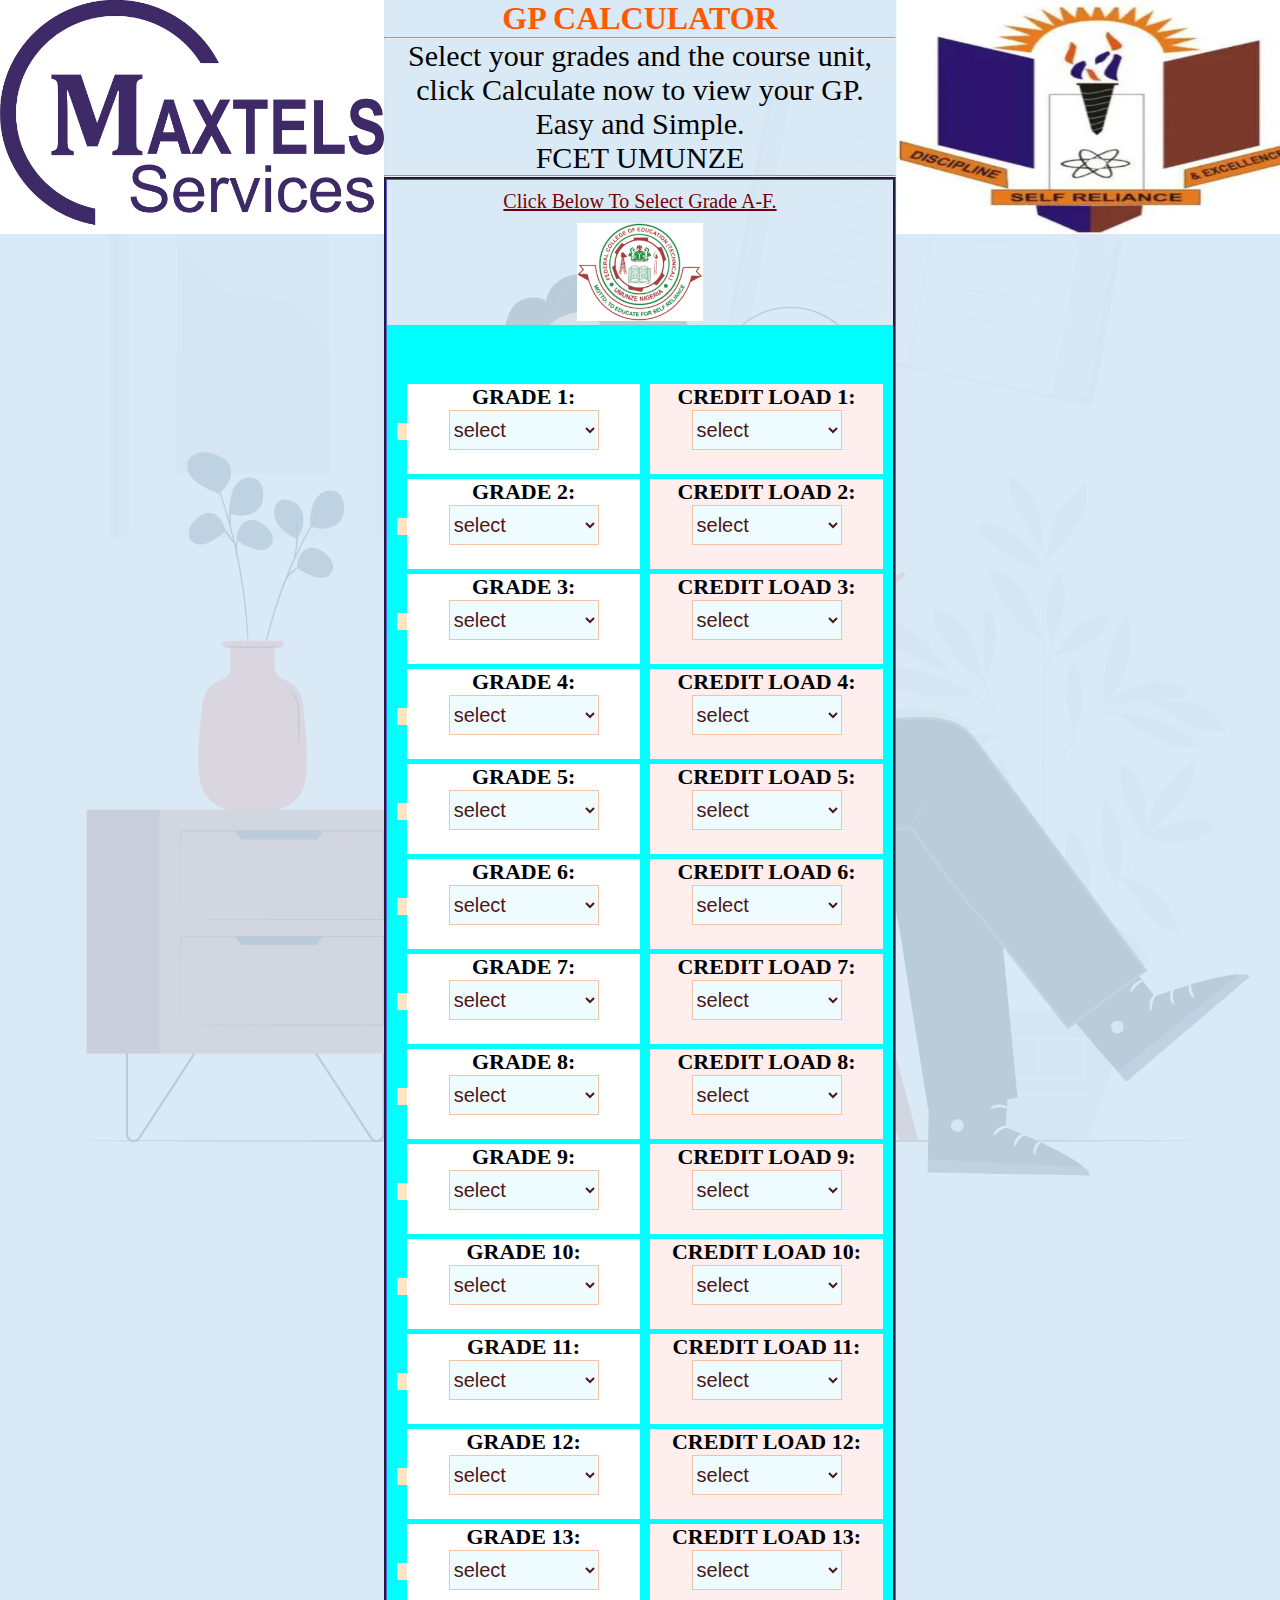
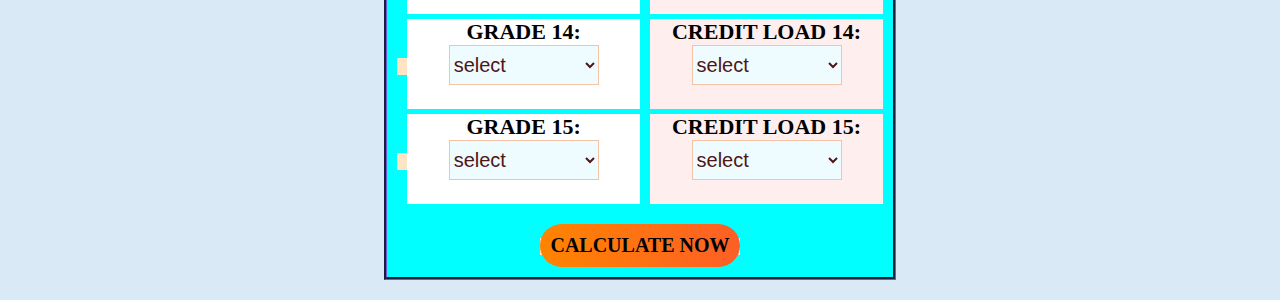
<file: index.html>
<!DOCTYPE html>
<html lang="en">
<head>
    <meta charset="UTF-8">
    <meta http-equiv="X-UA-Compatible" content="IE=edge">
    <meta name="viewport" content="width=device-width, initial-scale=1.0">
    <title>GP CALCULATOR FCET</title>
    <link rel="shortcut icon" href="fcet.png" type="image/x-icon">
    <link rel="stylesheet" href="design.css">
    
    <style> .popup {   position: relative;   display: inline-block;   cursor: pointer;   -webkit-user-select: none;   -moz-user-select: none;   -ms-user-select: none;   user-select: none; } .popup .popuptext { visibility: hidden; width: 400px; height: 110px; background-color: #555; color: #fff;text-align: center; border-radius: 6px; padding: 8px 0; position: absolute;   z-index: 1;   bottom: 125%;   left: 0;   margin-left: -110px;   margin-right: auto; } .popup .popuptext::after {content: "";position: absolute;top: 100%;left: 0;margin-left: 0px;border-width: 5px;border-style: solid;border-color: #555 transparent transparent transparent; } .popup .show {   visibility: visible;   -webkit-animation: fadeIn 1s;   animation: fadeIn 1s; } @-webkit-keyframes fadeIn {   from {opacity: 0;}    to {opacity: 1;} }  @keyframes fadeIn {   from {opacity: 0;}   to {opacity:1 ;} } </style>

    <script> function calcVals() {var a = document.getElementById("gradea");var b = document.getElementById("gradeb");var c = document.getElementById("gradec");var d = document.getElementById("graded");var e = document.getElementById("gradee");var f = document.getElementById("gradef");var g = document.getElementById("gradeg");var h = document.getElementById("gradeh");var i = document.getElementById("gradei");var j = document.getElementById("gradej");var k = document.getElementById("gradek");var l = document.getElementById("gradel");var m = document.getElementById("gradem");var n = document.getElementById("graden");var o = document.getElementById("gradeo");var aa = a.options[a.selectedIndex].value;var bb = b.options[b.selectedIndex].value;var cc = c.options[c.selectedIndex].value;var dd = d.options[d.selectedIndex].value;var ee = e.options[e.selectedIndex].value;var ff = f.options[f.selectedIndex].value;var gg = g.options[g.selectedIndex].value;var hh = h.options[h.selectedIndex].value;var ii = i.options[i.selectedIndex].value;var jj = j.options[j.selectedIndex].value;var kk = k.options[k.selectedIndex].value;var ll = l.options[l.selectedIndex].value;var mm = m.options[m.selectedIndex].value;var nn = n.options[n.selectedIndex].value;var oo = o.options[o.selectedIndex].value; var a1 = document.getElementById("credita1");var b2 = document.getElementById("creditb2");var c3 = document.getElementById("creditc3");var d4 = document.getElementById("creditd4");var e5 = document.getElementById("credite5");var f6 = document.getElementById("creditf6");var g7 = document.getElementById("creditg7");var h8 = document.getElementById("credith8");var i9 = document.getElementById("crediti9");var j10 = document.getElementById("creditj10");var k20 = document.getElementById("creditk20");var l30 = document.getElementById("creditl30");var m40 = document.getElementById("creditm40");var n50 = document.getElementById("creditn50");var o60 = document.getElementById("credito60");var aa1 = a1.options[a1.selectedIndex].value;var bb2 = b2.options[b2.selectedIndex].value;var cc3 = c3.options[c3.selectedIndex].value;var dd4 = d4.options[d4.selectedIndex].value;var ee5 = e5.options[e5.selectedIndex].value;var ff6 = f6.options[f6.selectedIndex].value;var gg7 = g7.options[g7.selectedIndex].value;var hh8 = h8.options[h8.selectedIndex].value;var ii9 = i9.options[i9.selectedIndex].value;var jj10 = j10.options[j10.selectedIndex].value;var kk20 = k20.options[k20.selectedIndex].value;var ll30 = l30.options[l30.selectedIndex].value;var mm40 = m40.options[m40.selectedIndex].value;var nn50 = n50.options[n50.selectedIndex].value;var oo60= o60.options[o60.selectedIndex].value;    var cr1 = +aa*+aa1;var cr2 = +bb*+bb2;var cr3 = +cc*+cc3;var cr4 = +dd*+dd4;var cr5 = +ee*+ee5;var cr6 = +ff*+ff6;var cr7 = +gg*+gg7;var cr8 = +hh*+hh8;var cr9 = +ii*+ii9;var cr10 = +jj*+jj10;var cr20 = +kk*+kk20;var cr30 = +ll*+ll30;var cr40 = +mm*+mm40;var cr50 = +nn*+nn50;var cr60 = +oo*+oo60; var crunit = +aa1 + +bb2 + +cc3 + +dd4 + +ee5 + +ff6 + +gg7 + +hh8 + +ii9 + +jj10 + +kk20 + +ll30 + +mm40 + +nn50 + +oo60; var  crwgt = +cr1 + +cr2 + +cr3 + +cr4 + +cr5 + +cr6 + +cr7 + +cr8 + +cr9 + +cr10 + +cr20 + +cr30 + +cr40 + +cr50 + +cr60; var gpval = +crwgt / +crunit; document.getElementById("gp").value = gpval;}
    </script>
</head>
<body>
    <div class="first-bg" onclick="close()"><div class="second-bg"><div class="service-icon"><img src="maxtels.png" width="30%" height="auto" class="myimg" alt=""><img src="unizik.png"width="30%"height="auto"class="my-img"alt=""></div><div class="intro"><h1 >GP CALCULATOR</h1><hr><p>Select your grades and the course unit, click Calculate now to view your GP. Easy and Simple. <br> FCET UMUNZE</p><hr></div><fieldset><legend></legend><p> Click Below To Select Grade A-F.</p>
    <img src="fcet.png" width="25%" height="auto" alt="">
    <div class="first-box"><br><br><br> <iv class="sec-box">    <div class="box-1">        <label for="course1">GRADE 1:</label><select name="course1" id="gradea"><option value="0" hidden="">select</option><option value="5">A</option><option value="4">B</option><option value="3">C</option><option value="2">D</option><option value="1">E</option><option value="0">F</option></select>    </div>    <div class="box-2">        <label for="credit">CREDIT LOAD 1:</label><select name="credit" id="credita1"><option value="0" hidden="">select</option><option value="1">ONE(1) CREDIT </option><option value="2">TWO(2) CREDIT</option><option value="3">THREE(3) CREDIT</option></select>    </div> <div> <iv class="sec-box">    <div class="box-1">        <label for="course2">GRADE 2:</label><select name="course2" id="gradeb"><option value="0" hidden="">select</option><option value="5">A</option><option value="4">B</option><option value="3">C</option><option value="2">D</option><option value="1">E</option><option value="0">F</option></select>    </div>    <div class="box-2">        <label for="credit2">CREDIT LOAD 2:</label><select name="credit2" id="creditb2"><option value="0" hidden="">select</option><option value="1">ONE(1) CREDIT </option><option value="2">TWO(2) CREDIT</option><option value="3">THREE(3) CREDIT</option></select>    </div> <div> <iv class="sec-box">    <div class="box-1">        <label for="course3">GRADE 3:</label><select name="course3" id="gradec"><option value="0" hidden="">select</option><option value="5">A</option><option value="4">B</option><option value="3">C</option><option value="2">D</option><option value="1">E</option><option value="0">F</option></select>    </div>    <div class="box-2">        <label for="credit3">CREDIT LOAD 3:</label><select name="credit3" id="creditc3"><option value="0" hidden="">select</option><option value="1">ONE(1) CREDIT </option><option value="2">TWO(2) CREDIT</option><option value="3">THREE(3) CREDIT</option></select>    </div> <div> <iv class="sec-box">    <div class="box-1">        <label for="course4">GRADE 4:</label><select name="course4" id="graded"><option value="0" hidden="">select</option><option value="5">A</option><option value="4">B</option><option value="3">C</option><option value="2">D</option><option value="1">E</option><option value="0">F</option></select>    </div>    <div class="box-2">        <label for="credit4">CREDIT LOAD 4:</label><select name="credit4" id="creditd4"><option value="0" hidden="">select</option><option value="1">ONE(1) CREDIT </option><option value="2">TWO(2) CREDIT</option><option value="3">THREE(3) CREDIT</option></select>    </div> <div> <iv class="sec-box">    <div class="box-1">        <label for="course5">GRADE 5:</label><select name="course5" id="gradee"><option value="0" hidden="">select</option><option value="5">A</option><option value="4">B</option><option value="3">C</option><option value="2">D</option><option value="1">E</option><option value="0">F</option></select>    </div>    <div class="box-2">        <label for="credit5">CREDIT LOAD 5:</label><select name="credit5" id="credite5"><option value="0" hidden="">select</option><option value="1">ONE(1) CREDIT </option><option value="2">TWO(2) CREDIT</option><option value="3">THREE(3) CREDIT</option></select>    </div> <div> <iv class="sec-box">    <div class="box-1">        <label for="course6">GRADE 6:</label><select name="course6" id="gradef"><option value="0" hidden="">select</option><option value="5">A</option><option value="4">B</option><option value="3">C</option><option value="2">D</option><option value="1">E</option><option value="0">F</option></select>    </div>    <div class="box-2">        <label for="credit6">CREDIT LOAD 6:</label><select name="credit6" id="creditf6"><option value="0" hidden="">select</option><option value="1">ONE(1) CREDIT </option><option value="2">TWO(2) CREDIT</option><option value="3">THREE(3) CREDIT</option></select>    </div> <div> <iv class="sec-box">    <div class="box-1">        <label for="course7">GRADE 7:</label><select name="course7" id="gradeg"><option value="0" hidden="">select</option><option value="5">A</option><option value="4">B</option><option value="3">C</option><option value="2">D</option><option value="1">E</option><option value="0">F</option></select>    </div>    <div class="box-2">        <label for="credit7">CREDIT LOAD 7:</label><select name="credit7" id="creditg7"><option value="0" hidden="">select</option><option value="1">ONE(1) CREDIT </option><option value="2">TWO(2) CREDIT</option><option value="3">THREE(3) CREDIT</option></select>    </div> <div> <iv class="sec-box">    <div class="box-1">        <label for="course8">GRADE 8:</label><select name="course8" id="gradeh"><option value="0" hidden="">select</option><option value="5">A</option><option value="4">B</option><option value="3">C</option><option value="2">D</option><option value="1">E</option><option value="0">F</option></select>    </div>    <div class="box-2">        <label for="credit8">CREDIT LOAD 8:</label><select name="credit8" id="credith8"><option value="0" hidden="">select</option><option value="1">ONE(1) CREDIT </option><option value="2">TWO(2) CREDIT</option><option value="3">THREE(3) CREDIT</option></select>    </div> <div> <iv class="sec-box">    <div class="box-1">        <label for="course9">GRADE 9:</label><select name="course9" id="gradei"><option value="0" hidden="">select</option><option value="5">A</option><option value="4">B</option><option value="3">C</option><option value="2">D</option><option value="1">E</option><option value="0">F</option></select>    </div>    <div class="box-2">        <label for="credit9">CREDIT LOAD 9:</label><select name="credit9" id="crediti9"><option value="0" hidden="">select</option><option value="1">ONE(1) CREDIT </option><option value="2">TWO(2) CREDIT</option><option value="3">THREE(3) CREDIT</option></select>    </div> <div> <iv class="sec-box">    <div class="box-1">        <label for="course10">GRADE 10:</label><select name="course10" id="gradej"><option value="0" hidden="">select</option><option value="5">A</option><option value="4">B</option><option value="3">C</option><option value="2">D</option><option value="1">E</option><option value="0">F</option></select>    </div>    <div class="box-2">        <label for="credit10">CREDIT LOAD 10:</label><select name="credit10" id="creditj10"><option value="0" hidden="">select</option><option value="1">ONE(1) CREDIT </option><option value="2">TWO(2) CREDIT</option><option value="3">THREE(3) CREDIT</option></select>    </div> <div> <iv class="sec-box">    <div class="box-1">        <label for="course20">GRADE 11:</label><select name="course20" id="gradek"><option value="0" hidden="">select</option><option value="5">A</option><option value="4">B</option><option value="3">C</option><option value="2">D</option><option value="1">E</option><option value="0">F</option></select>    </div>    <div class="box-2">        <label for="credit20">CREDIT LOAD 11:</label><select name="credit20" id="creditk20"><option value="0" hidden="">select</option><option value="1">ONE(1) CREDIT </option><option value="2">TWO(2) CREDIT</option><option value="3">THREE(3) CREDIT</option></select>    </div> <div> <iv class="sec-box">    <div class="box-1">        <label for="course30">GRADE 12:</label><select name="course30" id="gradel"><option value="0" hidden="">select</option><option value="5">A</option><option value="4">B</option><option value="3">C</option><option value="2">D</option><option value="1">E</option><option value="0">F</option></select>    </div>    <div class="box-2">        <label for="credit30">CREDIT LOAD 12:</label><select name="credit30" id="creditl30"><option value="0" hidden="">select</option><option value="1">ONE(1) CREDIT </option><option value="2">TWO(2) CREDIT</option><option value="3">THREE(3) CREDIT</option></select>    </div> <div> <iv class="sec-box">    <div class="box-1">        <label for="course40">GRADE 13:</label><select name="course40" id="gradem"><option value="0" hidden="">select</option><option value="5">A</option><option value="4">B</option><option value="3">C</option><option value="2">D</option><option value="1">E</option><option value="0">F</option></select>    </div>    <div class="box-2">        <label for="credit40">CREDIT LOAD 13:</label><select name="credit40" id="creditm40"><option value="0" hidden="">select</option><option value="1">ONE(1) CREDIT </option><option value="2">TWO(2) CREDIT</option><option value="3">THREE(3) CREDIT</option></select>    </div> <div> <iv class="sec-box">    <div class="box-1">        <label for="course50">GRADE 14:</label><select name="course50" id="graden"><option value="0" hidden="">select</option><option value="5">A</option><option value="4">B</option><option value="3">C</option><option value="2">D</option><option value="1">E</option><option value="0">F</option></select>    </div>    <div class="box-2">        <label for="credit50">CREDIT LOAD 14:</label><select name="credit50" id="creditn50"><option value="0" hidden="">select</option><option value="1">ONE(1) CREDIT </option><option value="2">TWO(2) CREDIT</option><option value="3">THREE(3) CREDIT</option></select>    </div> <div> <iv class="sec-box">    <div class="box-1">        <label for="course60">GRADE 15:</label><select name="course60" id="gradeo"><option value="0" hidden="">select</option><option value="5">A</option><option value="4">B</option><option value="3">C</option><option value="2">D</option><option value="1">E</option><option value="0">F</option></select>    </div>    <div class="box-2">        <label for="credit60">CREDIT LOAD 15:</label><select name="credit60" id="credito60"><option value="0" hidden="">select</option><option value="1">ONE(1) CREDIT </option><option value="2">TWO(2) CREDIT</option><option value="3">THREE(3) CREDIT</option></select>    </div> <div>
    </div>
    <div class="popup" onclick="myFunction()"><button onclick="calcVals(); myFunction">CALCULATE NOW</button>
        <span class="popuptext" id="myPopup">YOUR GP IS: <br><input name="totalAmount" id="gp" type="number"readonly=""> <br><h2>BROUGHT TO YOU BY MAXTELS</h2> <br> <h3 style="margin-top: -20px;">07082876478</h3></span>
      </div>
    <br> 
    <script> function myFunction() {   var popup = document.getElementById("myPopup");   popup.classList.toggle("show"); } </script>
</body>
</html>
</file>
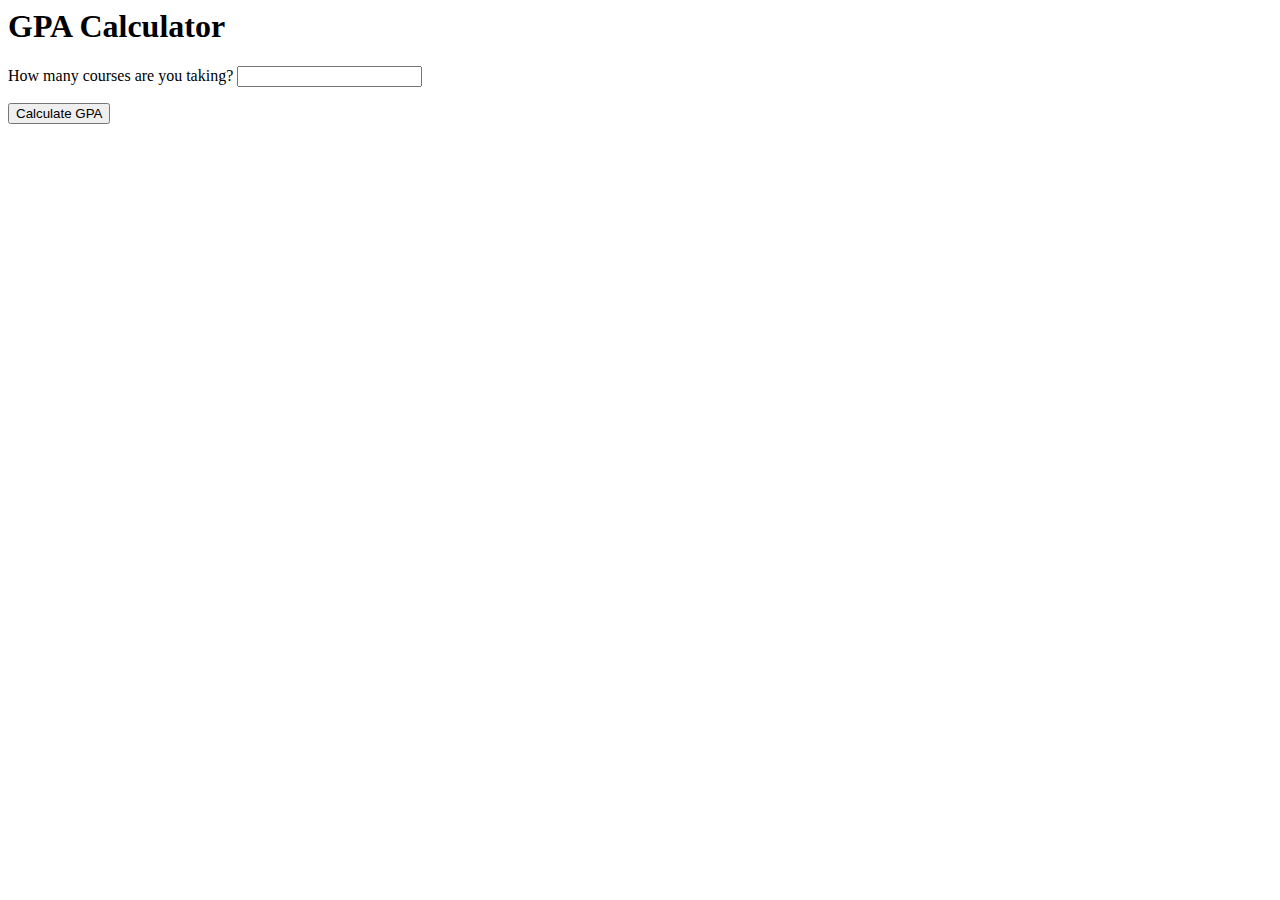
<file: tezt.html>
<html>
<head>
    <title>GPA Calculator</title>
    <script>
        function calculateGPA() {
            var credits = document.getElementsByName("credits");
            var grades = document.getElementsByName("grades");
            var totalGradePoints = 0;
            for (var i = 0; i < credits.length; i++) {
                totalGradePoints += credits[i].value * grades[i].value;
            }
            var gpa = totalGradePoints / sum(credits);
            document.getElementById("gpa").innerHTML = "Your GPA is: " + gpa;
        }

        function sum(credits) {
            var sum = 0;
            for (var i = 0; i < credits.length; i++) {
                sum += parseInt(credits[i].value);
            }
            return sum;
        }
    </script>
</head>
<body>
    <h1>GPA Calculator</h1>
    <form>
        <p>How many courses are you taking? <input type="number" name="numCourses" id="numCourses"/></p>
        <div id="courses">
        </div>
        <input type="button" value="Calculate GPA" onclick="calculateGPA()"/>
    </form>
    <p id="gpa"></p>
    <script>
        var numCourses = document.getElementById("numCourses");
        numCourses.addEventListener("change", function() {
            var coursesDiv = document.getElementById("courses");
            coursesDiv.innerHTML = "";
            for (var i = 0; i < numCourses.value; i++) {
                coursesDiv.innerHTML += "<p>Enter the number of credits for course " + (i+1) + ": <input type='number' name='credits'/></p>";...               coursesDiv.innerHTML += "<p>Enter your grade for course " + (i+1) + ": <input type='number' name='grades'/></p>";
            }
        });
    </script>
</body>
</html>
</file>
<file: design.css>
.first-box { background-color: aqua; height:auto; width: 100%;}.sec-box {height: 100px;background-color: bisque;margin-bottom: 10px;width: 100%;}.box-1 {width: 46%;height: 90px;background-color: #fff;display: inline-block;margin-top: 5px;margin-left: 2%;}.box-2 {width: 46%;height: 90px;background-color: rgb(255, 238, 238);float: right;margin-top: 5px;margin-right: 2%;}label {font-size: 24px;}select{width:150px;height:40px;color:rgb(80, 22, 22);background-color:rgb(238, 252, 255);font-size: 25px; border:groove 1.5px #ff590059;}.myimg{float:left;}.my-img{float:right;}*{margin:0;padding:0;}.myimg{float:left}.my-img{float:right;}h1{color:#ff5900;}.intro{text-align:center;}.intro p{font-size:30px;}legend{font-family:roboto;font-size:24px;font-weight:500;}fieldset{border:groove #3d358af5 3px;margin-bottom:20px;}body{background:url(bg.jpg);background-repeat:no-repeat;background-size:cover; justify-content: center; text-align: center;}fieldset p{color:#740202;font-size:20px;margin:10px auto 10px auto;text-decoration:underline;}label{font-family:perpetual;font-size:22px;font-weight:700;}select{width:150px;height:40px;color:rgb(80, 22, 22);background-color:rgb(238, 252, 255);font-size: 20px; border:groove 1.5px #ff590059;}button{background-image: linear-gradient(to right, #ff8400, rgba(255, 68, 0, 0.842) );width:fit-content;font-size:20px;padding:10px;border-radius: 50px;border: none;font-family:californiafb;font-weight:bold;text-decoration:none;margin-bottom:10px;margin-top:20px;margin-left:auto;}.first-bg{background-color:rgba(212,230,245,0.863);position:absolute;width:100%;height:auto;}input{width:180px;height:45px;color:rgb(80,22,22);background-color:rgb(238,252,255);font-weight:700;font-size:28px;text-align:center;}
</file>
